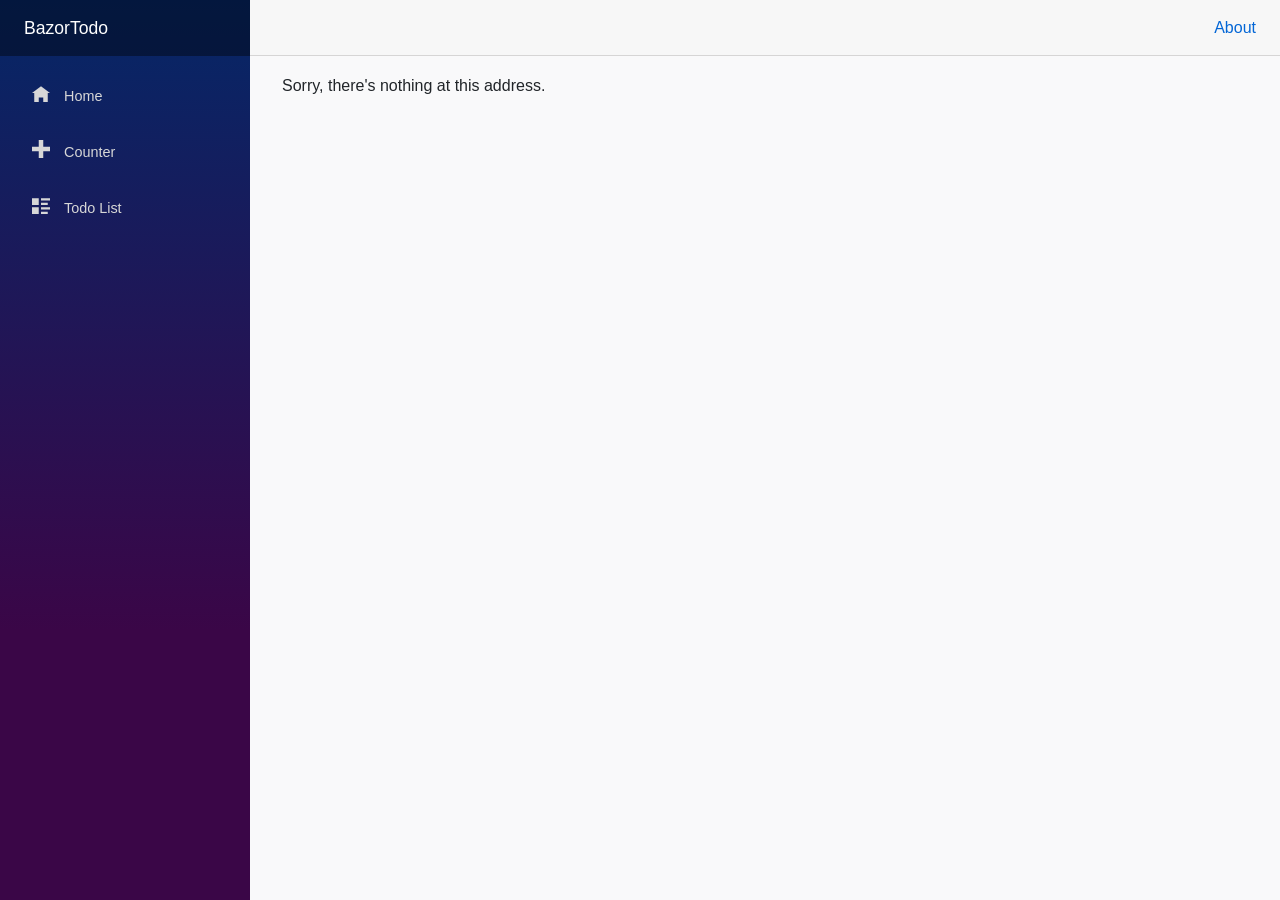
<file: BazorTodo/wwwroot/index.html>
﻿<!DOCTYPE html>
<html>

<head>
    <meta charset="utf-8" />
    <meta name="viewport" content="width=device-width, initial-scale=1.0, maximum-scale=1.0, user-scalable=no" />
    <title>BlazorGithubPagesUsingGithubActions</title>
    <base href="/" />
    <link href="css/bootstrap/bootstrap.min.css" rel="stylesheet" />
    <link href="css/app.css" rel="stylesheet" />
</head>

<body>
    <app>Loading...</app>


    <div id="blazor-error-ui">
        An unhandled error has occurred.
        <a href="" class="reload">Reload</a>
        <a class="dismiss">🗙</a>
    </div>
    <script src="_framework/blazor.webassembly.js"></script>
    <script src="_content/Fluxor.Blazor.Web/scripts/index.js"></script>
</body>

</html>
</file>
<file: BazorTodo/wwwroot/css/app.css>
﻿@import url('open-iconic/font/css/open-iconic-bootstrap.min.css');

html, body {
    font-family: 'Helvetica Neue', Helvetica, Arial, sans-serif;
}

a, .btn-link {
    color: #0366d6;
}

.btn-primary {
    color: #fff;
    background-color: #1b6ec2;
    border-color: #1861ac;
}

app {
    position: relative;
    display: flex;
    flex-direction: column;
}

.top-row {
    height: 3.5rem;
    display: flex;
    align-items: center;
}

.main {
    flex: 1;
}

    .main .top-row {
        background-color: #f7f7f7;
        border-bottom: 1px solid #d6d5d5;
        justify-content: flex-end;
    }

        .main .top-row > a, .main .top-row .btn-link {
            white-space: nowrap;
            margin-left: 1.5rem;
        }

.main .top-row a:first-child {
    overflow: hidden;
    text-overflow: ellipsis;
}

.sidebar {
    background-image: linear-gradient(180deg, rgb(5, 39, 103) 0%, #3a0647 70%);
}

    .sidebar .top-row {
        background-color: rgba(0,0,0,0.4);
    }

    .sidebar .navbar-brand {
        font-size: 1.1rem;
    }

    .sidebar .oi {
        width: 2rem;
        font-size: 1.1rem;
        vertical-align: text-top;
        top: -2px;
    }

    .sidebar .nav-item {
        font-size: 0.9rem;
        padding-bottom: 0.5rem;
    }

        .sidebar .nav-item:first-of-type {
            padding-top: 1rem;
        }

        .sidebar .nav-item:last-of-type {
            padding-bottom: 1rem;
        }

        .sidebar .nav-item a {
            color: #d7d7d7;
            border-radius: 4px;
            height: 3rem;
            display: flex;
            align-items: center;
            line-height: 3rem;
        }

            .sidebar .nav-item a.active {
                background-color: rgba(255,255,255,0.25);
                color: white;
            }

            .sidebar .nav-item a:hover {
                background-color: rgba(255,255,255,0.1);
                color: white;
            }

.content {
    padding-top: 1.1rem;
}

.navbar-toggler {
    background-color: rgba(255, 255, 255, 0.1);
}

.valid.modified:not([type=checkbox]) {
    outline: 1px solid #26b050;
}

.invalid {
    outline: 1px solid red;
}

.validation-message {
    color: red;
}

#blazor-error-ui {
    background: lightyellow;
    bottom: 0;
    box-shadow: 0 -1px 2px rgba(0, 0, 0, 0.2);
    display: none;
    left: 0;
    padding: 0.6rem 1.25rem 0.7rem 1.25rem;
    position: fixed;
    width: 100%;
    z-index: 1000;
}

#blazor-error-ui .dismiss {
    cursor: pointer;
    position: absolute;
    right: 0.75rem;
    top: 0.5rem;
}

@media (max-width: 767.98px) {
    .main .top-row:not(.auth) {
        display: none;
    }

    .main .top-row.auth {
        justify-content: space-between;
    }

    .main .top-row a, .main .top-row .btn-link {
        margin-left: 0;
    }
}

@media (min-width: 768px) {
    app {
        flex-direction: row;
    }

    .sidebar {
        width: 250px;
        height: 100vh;
        position: sticky;
        top: 0;
    }

    .main .top-row {
        position: sticky;
        top: 0;
    }

    .main > div {
        padding-left: 2rem !important;
        padding-right: 1.5rem !important;
    }

    .navbar-toggler {
        display: none;
    }

    .sidebar .collapse {
        /* Never collapse the sidebar for wide screens */
        display: block;
    }
}
body {
    background-color: #f9f9fa
}

.flex {
    -webkit-box-flex: 1;
    -ms-flex: 1 1 auto;
    flex: 1 1 auto
}

@media (max-width:991.98px) {
    .padding {
        padding: 1.5rem
    }
}

@media (max-width:767.98px) {
    .padding {
        padding: 1rem
    }
}

.padding {
    padding: 5rem
}

.card {
    box-shadow: none;
    -webkit-box-shadow: none;
    -moz-box-shadow: none;
    -ms-box-shadow: none
}

.pl-3,
.px-3 {
    padding-left: 1rem !important
}

.card {
    position: relative;
    display: flex;
    flex-direction: column;
    min-width: 0;
    word-wrap: break-word;
    background-color: #fff;
    background-clip: border-box;
    border: 1px solid #d2d2dc;
    border-radius: 0
}

.pr-3,
.px-3 {
    padding-right: 1rem !important
}

.card .card-body {
    padding: 1.25rem 1.75rem
}

.card-body {
    flex: 1 1 auto;
    padding: 1.25rem
}

.card .card-title {
    color: #000000;
    margin-bottom: 0.625rem;
    text-transform: capitalize;
    font-size: 0.875rem;
    font-weight: 500
}

.add-items {
    margin-bottom: 1.5rem;
    overflow: hidden
}

.d-flex {
    display: flex !important
}

.add-items input[type="text"] {
    border-top-right-radius: 0;
    border-bottom-right-radius: 0;
    width: 100%;
    background: transparent
}

.form-control {
    border: 1px solid #f3f3f3;
    font-weight: 400;
    font-size: 0.875rem
}

.form-control {
    display: block;
    width: 100%;
    padding: 0.875rem 1.375rem;
    font-size: 1rem;
    line-height: 1;
    color: #495057;
    background-color: #ffffff;
    background-clip: padding-box;
    border: 1px solid #ced4da;
    border-radius: 2px;
    transition: border-color 0.15s ease-in-out, box-shadow 0.15s ease-in-out
}

.add-items .btn {
    margin-left: .5rem
}

.btn {
    font-size: 0.875rem;
    line-height: 1;
    font-weight: 400;
    padding: .7rem 1.5rem;
    border-radius: 0.1275rem
}

.list-wrapper {
    height: 100%;
    max-height: 100%
}

.add-items {
    margin-bottom: 1.5rem;
    overflow: hidden
}

    .add-items input[type="text"] {
        border-top-right-radius: 0;
        border-bottom-right-radius: 0;
        width: 100%;
        background: transparent
    }

    .add-items .btn,
    .add-items .fc button,
    .fc .add-items button,
    .add-items .ajax-upload-dragdrop .ajax-file-upload,
    .ajax-upload-dragdrop .add-items .ajax-file-upload,
    .add-items .swal2-modal .swal2-buttonswrapper .swal2-styled,
    .swal2-modal .swal2-buttonswrapper .add-items .swal2-styled,
    .add-items .wizard > .actions a,
    .wizard > .actions .add-items a {
        margin-left: .5rem
    }

.rtl .add-items .btn,
.rtl .add-items .fc button,
.fc .rtl .add-items button,
.rtl .add-items .ajax-upload-dragdrop .ajax-file-upload,
.ajax-upload-dragdrop .rtl .add-items .ajax-file-upload,
.rtl .add-items .swal2-modal .swal2-buttonswrapper .swal2-styled,
.swal2-modal .swal2-buttonswrapper .rtl .add-items .swal2-styled,
.rtl .add-items .wizard > .actions a,
.wizard > .actions .rtl .add-items a {
    margin-left: auto;
    margin-right: .5rem
}

.list-wrapper {
    height: 100%;
    max-height: 100%
}

    .list-wrapper ul {
        padding: 0;
        text-align: left;
        list-style: none;
        margin-bottom: 0
    }

        .list-wrapper ul li {
            font-size: .9375rem;
            padding: .4rem 0;
            border-bottom: 1px solid #f3f3f3
        }

            .list-wrapper ul li:first-child {
                border-bottom: none
            }

            .list-wrapper ul li .form-check {
                max-width: 90%;
                margin-top: .25rem;
                margin-bottom: .25rem
            }

                .list-wrapper ul li .form-check label:hover {
                    cursor: pointer
                }

    .list-wrapper input[type="checkbox"] {
        margin-right: 15px
    }

    .list-wrapper .remove {
        cursor: pointer;
        font-size: 1.438rem;
        font-weight: 600;
        width: 1.25rem;
        height: 1.25rem;
        line-height: 20px;
        text-align: center
    }

    .list-wrapper .completed {
        text-decoration: line-through;
        text-decoration-color: #3da5f4
    }

    .list-wrapper ul li .form-check {
        max-width: 90%;
        margin-top: .25rem;
        margin-bottom: .25rem
    }

        .list-wrapper ul li .form-check,
        .list-wrapper ul li .form-check .form-check-label,
        .email-wrapper .mail-sidebar .menu-bar .profile-list-item a .user .u-name,
        .email-wrapper .mail-sidebar .menu-bar .profile-list-item a .user .u-designation,
        .email-wrapper .mail-list-container .mail-list .content .sender-name,
        .email-wrapper .message-body .attachments-sections ul li .details p.file-name,
        .settings-panel .chat-list .list .info p {
            text-overflow: ellipsis;
            overflow: hidden;
            max-width: 100%;
            white-space: nowrap
        }

.form-check {
    position: relative;
    display: block;
    margin-top: 10px;
    margin-bottom: 10px;
    padding-left: 0
}

.list-wrapper ul li .form-check,
.list-wrapper ul li .form-check .form-check-label,
.email-wrapper .mail-sidebar .menu-bar .profile-list-item a .user .u-name,
.email-wrapper .mail-sidebar .menu-bar .profile-list-item a .user .u-designation,
.email-wrapper .mail-list-container .mail-list .content .sender-name,
.email-wrapper .message-body .attachments-sections ul li .details p.file-name,
.settings-panel .chat-list .list .info p {
    text-overflow: ellipsis;
    overflow: hidden;
    max-width: 100%;
    white-space: nowrap
}

.form-check .form-check-label {
    min-height: 18px;
    display: block;
    margin-left: 1.75rem;
    font-size: 0.875rem;
    line-height: 1.5
}

.form-check-label {
    margin-bottom: 0
}

.list-wrapper input[type="checkbox"] {
    margin-right: 15px
}

.form-check .form-check-label input {
    position: absolute;
    top: 0;
    left: 0;
    margin-left: 0;
    margin-top: 0;
    z-index: 1;
    cursor: pointer;
    opacity: 0;
    filter: alpha(opacity=0)
}

input[type="radio"],
input[type="checkbox"] {
    box-sizing: border-box;
    padding: 0
}

.list-wrapper ul li .form-check,
.list-wrapper ul li .form-check .form-check-label,
.email-wrapper .mail-sidebar .menu-bar .profile-list-item a .user .u-name,
.email-wrapper .mail-sidebar .menu-bar .profile-list-item a .user .u-designation,
.email-wrapper .mail-list-container .mail-list .content .sender-name,
.email-wrapper .message-body .attachments-sections ul li .details p.file-name,
.settings-panel .chat-list .list .info p {
    text-overflow: ellipsis;
    overflow: hidden;
    max-width: 100%;
    white-space: nowrap
}

.form-check .form-check-label input[type="checkbox"] + .input-helper:before {
    content: "";
    width: 18px;
    height: 18px;
    border-radius: 2px;
    border: solid #405189;
    border-width: 2px;
    -webkit-transition: all;
    -moz-transition: all;
    -ms-transition: all;
    -o-transition: all;
    transition: all;
    transition-duration: 0s;
    -webkit-transition-duration: 250ms;
    transition-duration: 250ms
}

.form-check .form-check-label input[type="checkbox"] + .input-helper:before,
.form-check .form-check-label input[type="checkbox"] + .input-helper:after {
    position: absolute;
    top: 0;
    left: 0
}

.form-check .form-check-label input[type="checkbox"] + .input-helper:after {
    -webkit-transition: all;
    -moz-transition: all;
    -ms-transition: all;
    -o-transition: all;
    transition: all;
    transition-duration: 0s;
    -webkit-transition-duration: 250ms;
    transition-duration: 250ms;
    font-family: Material Design Icons;
    opacity: 0;
    filter: alpha(opacity=0);
    -webkit-transform: scale(0);
    -ms-transform: scale(0);
    -o-transform: scale(0);
    transform: scale(0);
    content: '\F12C';
    font-size: .9375rem;
    font-weight: bold;
    color: #ffffff
}

.form-check .form-check-label input[type="checkbox"] + .input-helper:before,
.form-check .form-check-label input[type="checkbox"] + .input-helper:after {
    position: absolute;
    top: 0;
    left: 0
}

.form-check .form-check-label input[type="checkbox"]:checked + .input-helper:before {
    background: #405189;
    border-width: 0
}

.form-check .form-check-label input[type="checkbox"] + .input-helper:before {
    content: "";
    width: 18px;
    height: 18px;
    border-radius: 2px;
    border: solid #405189;
    border-width: 2px;
    -webkit-transition: all;
    -moz-transition: all;
    -ms-transition: all;
    -o-transition: all;
    transition: all;
    transition-duration: 0s;
    -webkit-transition-duration: 250ms;
    transition-duration: 250ms
}

.form-check .form-check-label input[type="checkbox"] + .input-helper:after {
    font-family: FontAwesome;
    content: "\f095";
    display: inline-block;
    padding-right: 3px;
    vertical-align: middle;
    color: #fff
}

.text-primary,
.list-wrapper .completed .remove {
    color: #405189 !important
}

.list-wrapper .remove {
    cursor: pointer;
    font-size: 1.438rem;
    font-weight: 600;
    width: 1.25rem;
    height: 1.25rem;
    line-height: 20px;
    text-align: center
}

.ml-auto,
.list-wrapper .remove,
.mx-auto {
    margin-left: auto !important
}

.mdi-close-circle-outline:before {
    content: "\F15A"
}

.list-wrapper ul li {
    font-size: .9375rem;
    padding: .4rem 0;
    border-bottom: 1px solid #f3f3f3
}

.mdi:before {
    font-family: FontAwesome;
    content: "\f00d";
    display: inline-block;
    padding-right: 3px;
    vertical-align: middle;
    font-size: .756em;
    color: #405189
}

.list-wrapper ul {
    padding: 0;
    text-align: left;
    list-style: none;
    margin-bottom: 0
}

.flex-column-reverse {
    flex-direction: column-reverse !important
}

.d-flex,
.loader-demo-box,
.distribution-chart-legend .distribution-chart,
.distribution-chart-legend .distribution-chart .item,
.list-wrapper ul li,
.email-wrapper .mail-sidebar .menu-bar .profile-list-item a,
.email-wrapper .mail-sidebar .menu-bar .profile-list-item a .user,
.email-wrapper .mail-list-container .mail-list .details,
.email-wrapper .message-body .attachments-sections ul li .thumb,
.email-wrapper .message-body .attachments-sections ul li .details .buttons,
.lightGallery .image-tile .demo-gallery-poster,
.swal2-modal,
.navbar .navbar-menu-wrapper .navbar-nav,
.navbar .navbar-menu-wrapper .navbar-nav .nav-item.nav-profile,
.navbar .navbar-menu-wrapper .navbar-nav .nav-item.dropdown .navbar-dropdown .dropdown-item {
    display: flex !important
}
</file>
